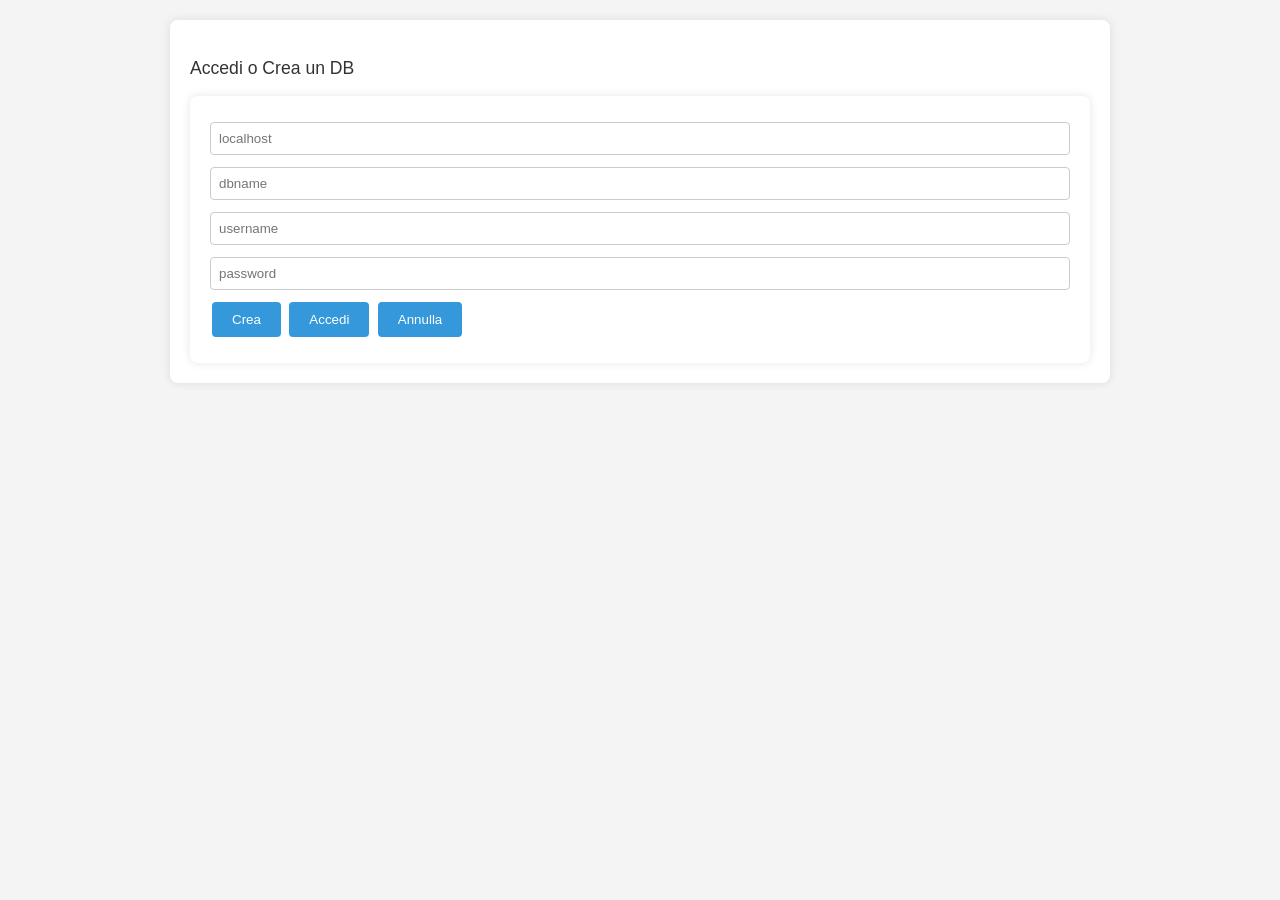
<file: index.html>
<!DOCTYPE html>
<html lang="it">
<head>
    <meta charset="UTF-8">
    <meta name="viewport" content="width=device-width, initial-scale=1.0">
    <title>Crea Tabelle</title>
    <link rel="stylesheet" href="style.css">
</head>
<body>
    <div>
        <p>Accedi o Crea un DB</p>
        <form method="POST">
            <input type="text" name="host" placeholder="localhost" required>
            <input type="text" name="namedb" placeholder="dbname" required>
            <input type="text" name="usr" placeholder="username" required>
            <input type="text" name="psw" placeholder="password">

            <button type="submit" formaction="crea_db.php">Crea</button>
            <button type="submit" formaction="accedi_db.php">Accedi</button>

            <input type="reset" value="Annulla">
        </form>
    </div>
</body>
</html>
</file>
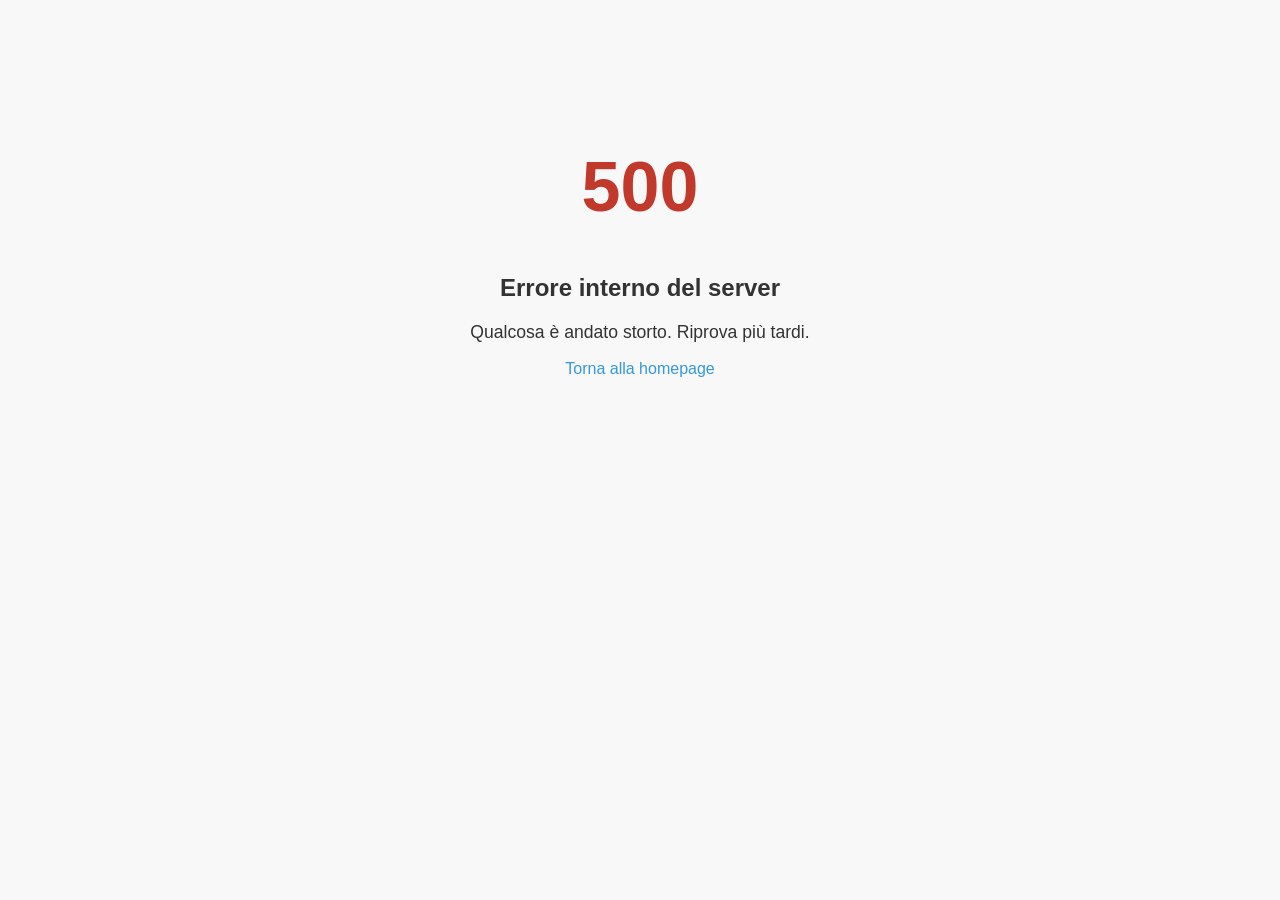
<file: errorpage.html>
<!DOCTYPE html>
<html lang="it">
<head>
<meta charset="UTF-8">
<title>500 - Errore del server</title>
<link rel="stylesheet" href="style.css">
<style>
/* keep minimal overrides */
body { text-align: center; padding-top: 100px; background: #f8f8f8; }
</style>
</head>

<body>

<h1>500</h1>
<h2>Errore interno del server</h2>
<p>Qualcosa è andato storto. Riprova più tardi.</p>

<a href="index.html">Torna alla homepage</a>

</body>
</html>
</file>
<file: style.css>
body {
    font-family: Arial, sans-serif;
    background: #f4f4f4;
    margin: 0;
    padding: 20px;
    color: #333;
}

div, form {
    max-width: 900px;
    margin: auto;
    background: #fff;
    padding: 20px;
    border-radius: 8px;
    box-shadow: 0 0 10px rgba(0,0,0,0.1);
}

input[type="text"], input[type="password"], select {
    width: 100%;
    padding: 8px;
    margin: 6px 0;
    box-sizing: border-box;
    border: 1px solid #ccc;
    border-radius: 4px;
}

button, input[type="submit"], input[type="reset"] {
    padding: 10px 20px;
    margin: 6px 2px;
    border: none;
    border-radius: 4px;
    background: #3498db;
    color: white;
    cursor: pointer;
}

button:hover, input[type="submit"]:hover, input[type="reset"]:hover {
    background: #2980b9;
}

p {
    font-size: 1.1em;
}

a {
    color: #3498db;
    text-decoration: none;
}
a:hover {
    text-decoration: underline;
}

/* error page specific */
h1 {
    font-size: 70px;
    color: #c0392b;
}

/* dynamic form row */
.campoNuovo {
    display: flex;
    gap: 8px;
    align-items: center;
    margin-bottom: 8px;
}

.campoNuovo button {
    background: #e74c3c;
}

.campoNuovo button:hover {
    background: #c0392b;
}
</file>
